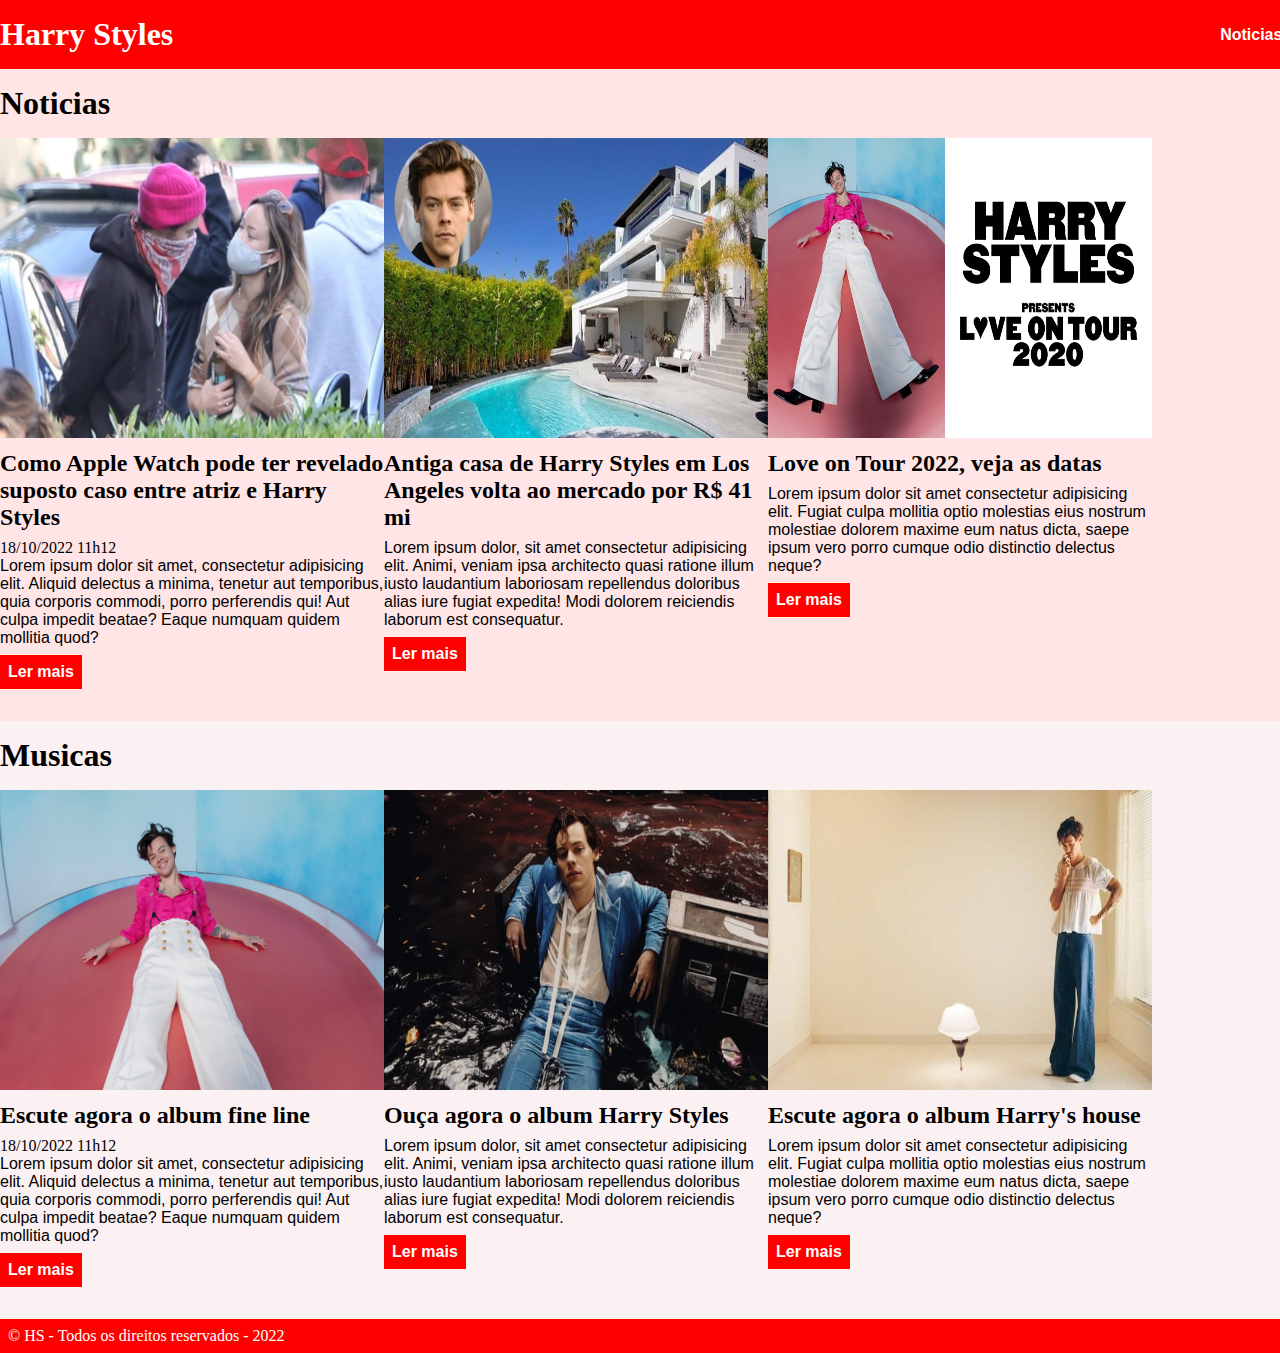
<file: index.html>
<!DOCTYPE html>
<html lang="pt-br">
<head>
    <meta charset="UTF-8">
    <meta http-equiv="X-UA-Compatible" content="IE=edge">
    <meta name="viewport" content="width=device-width, initial-scale=1.0">
    <title>Harry Styles fã site</title>
    <link rel="stylesheet" href="./main.css">
</head>
<body>
    <header>
        <div class="container"> <h1><b>Harry Styles</b></h1>
        <nav>
            <ul>
                <li>
                    <a href="#Noticias" title="Ir para a sessão notícia">Noticias</a>
                </li>
                <li>
                    <a href="#Musicas" title="Ir para a sessão Músicas">Músicas</a>
                </li>
            </ul>
        </nav>
    </div>
    </header>
    <section id="Noticias">
        <div class="container"><h2>Noticias</h2>
        </div>
        <div class="articles">
            <article>
                <img src="./Midea/harry-styles-e-olivia-wilde-trocando-olhares-1-1-1024x683.jpg" alt="Harry Styles e Olivia Wilde trocando olhares" >
                
                <h3>Como Apple Watch pode ter revelado suposto caso entre atriz e Harry Styles</h3>
                <header>
                    <time class="creation-date"> 18/10/2022 11h12</time>
                </header>
                <p>
                    Lorem ipsum dolor sit amet, consectetur adipisicing elit. Aliquid delectus a minima, tenetur aut temporibus, quia corporis commodi, porro perferendis qui! Aut culpa impedit beatae? Eaque numquam quidem mollitia quod?
                </p>
                <a href="#" title="Leia a notícia completa">Ler mais</a>
            </article>
            <article>
                <img src="./Midea/harry-styles-casa_faaAfUC.jpg" alt="Mansão com piscina">
                <h3> Antiga casa de Harry Styles em Los Angeles volta ao mercado por R$ 41 mi </h3>
                <p>
                    Lorem ipsum dolor, sit amet consectetur adipisicing elit. Animi, veniam ipsa architecto quasi ratione illum iusto laudantium laboriosam repellendus doloribus alias iure fugiat expedita! Modi dolorem reiciendis laborum est consequatur.
    
                </p>
                <a href="#" title="Leia a notícia completa">Ler mais</a>
            </article>
            <article>
                <img src="./Midea/harry-tour1.jpg" alt="Cartaz da tour Love on Tour 2022">
                <h3>Love on Tour 2022, veja as datas</h3>
                <p>Lorem ipsum dolor sit amet consectetur adipisicing elit. Fugiat culpa mollitia optio molestias eius nostrum molestiae dolorem maxime eum natus dicta, saepe ipsum vero porro cumque odio distinctio delectus neque?</p>
                <a href="#" title="Leia a notícia completa">Ler mais</a>
            </article>
        </div>
    </section>
    <section id="Musicas">
        <div class="container"><h2>Musicas</h2>
        </div>
        <div class="articles">
            <article>
                <img src="./Midea/STYLES_000.jpg" alt="Harry Styles com uma roupa rosa e branca">
                <h3>Escute agora o album fine line</h3>
                <header>
                    <time class="creation-date"> 18/10/2022 11h12</time>
                </header>
                <p>
                    Lorem ipsum dolor sit amet, consectetur adipisicing elit. Aliquid delectus a minima, tenetur aut temporibus, quia corporis commodi, porro perferendis qui! Aut culpa impedit beatae? Eaque numquam quidem mollitia quod?
                </p>
                <a href="#" title="Leia a notícia completa">Ler mais</a>
            </article>
            <article>
                <img src= "./Midea/3281.jpg" alt="Harry Styles sentado ">
                <h3>
                    Ouça agora o album Harry Styles
                </h3>
                <p>
                    Lorem ipsum dolor, sit amet consectetur adipisicing elit. Animi, veniam ipsa architecto quasi ratione illum iusto laudantium laboriosam repellendus doloribus alias iure fugiat expedita! Modi dolorem reiciendis laborum est consequatur.
    
                </p>
                <a href="#" title="Leia a notícia completa">Ler mais</a>
            </article>
            <article>
                <img src="./Midea/7270pkwh3pnyw5d3t51fgs87m.jpg" alt="Harry em pé, em uma casa ao contrario">
                <h3>Escute agora o album Harry's house</h3>
                <p>Lorem ipsum dolor sit amet consectetur adipisicing elit. Fugiat culpa mollitia optio molestias eius nostrum molestiae dolorem maxime eum natus dicta, saepe ipsum vero porro cumque odio distinctio delectus neque?</p>
                <a href="#" title="Leia a notícia completa">Ler mais</a>
            </article>

        </div>
    </section>
    <footer>
        <div class="container">
            <p>
                &copy; HS - Todos os direitos reservados - 2022
            </p>
        </div>
    </footer>
</body>
</html>
</file>
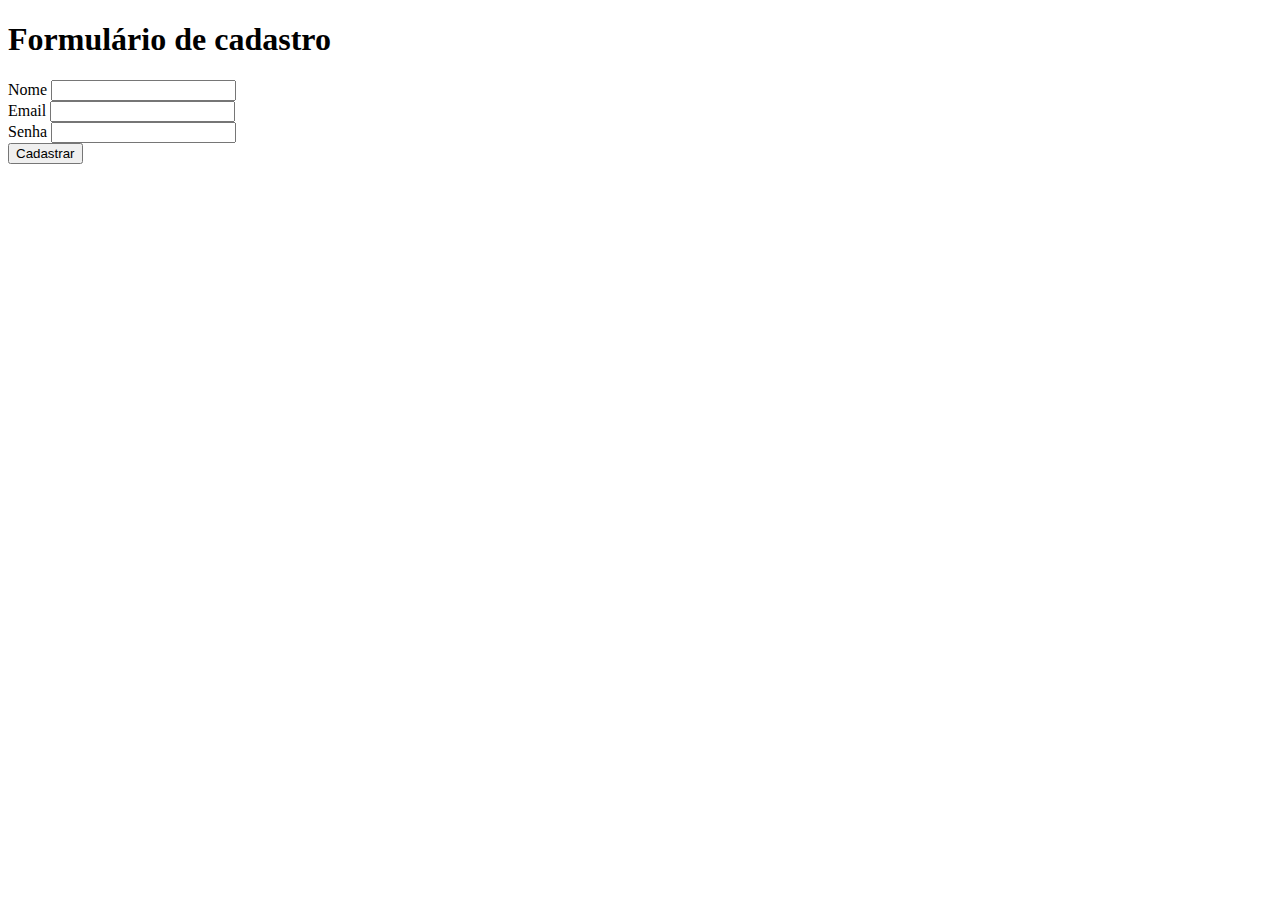
<file: ExercicioHTML/index.html>
<!DOCTYPE html>
<html lang="pt-br">
<head>
    <meta charset="UTF-8">
    <meta http-equiv="X-UA-Compatible" content="IE=edge">
    <meta name="viewport" content="width=device-width, initial-scale=1.0">
    <title>Exercicio Ebac HTML</title>
</head>
<body>
    <h1><b>Formulário de cadastro</b></h1>
    <form>
        <label for="name"> Nome  </label>
        <input type="text" />
    <br  />
        <label for="email"> Email </label>
    <input id="email" type="email" />
    <br />

    <label for="senha"> Senha </label>
    <input type="senha" type="password" />
    <br />
    <button type="submit">Cadastrar</button>
    </form>
</body>
</html>
</file>
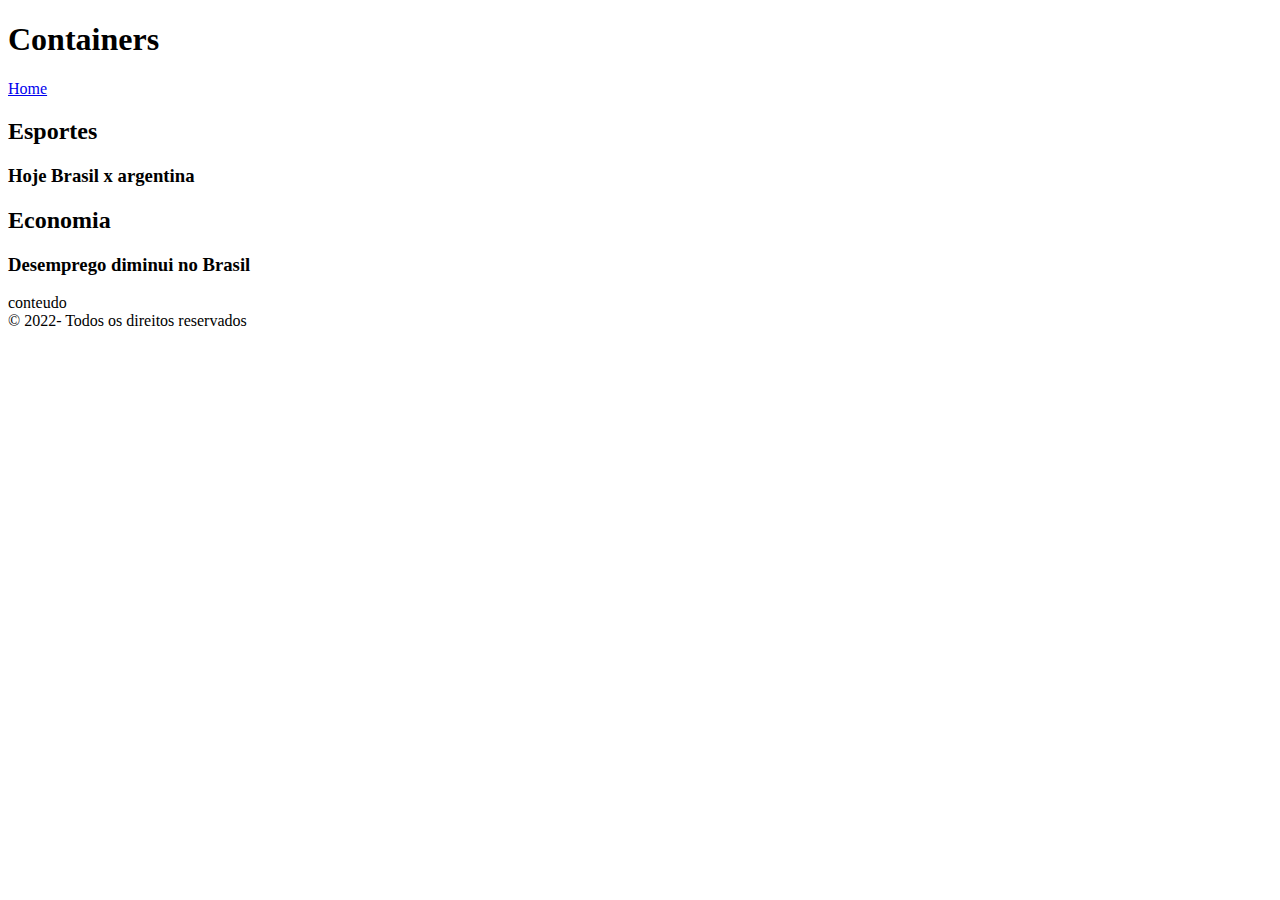
<file: containers.html>
<!DOCTYPE html>
<html lang="pt-br">
<head>
    <meta charset="UTF-8">
    <meta http-equiv="X-UA-Compatible" content="IE=edge">
    <meta name="viewport" content="width=device-width, initial-scale=1.0">
    <title>Containers html</title>
</head>
<body>
    <header>
        <h1>Containers</h1>
        <nav>
            <a href="./index.html">Home</a>
        </nav>
    </header>
    <main>
        <section>
            <h2>Esportes</h2>
            <article>
                <h3>Hoje Brasil x argentina</h3>
            </article>
        </section>
        <section>
            <h2>Economia</h2>
            <article>
                <h3>Desemprego diminui no Brasil</h3>
            </article>
        </section>
    </main>
    <aside>
        conteudo
    </aside>
    <footer>
        &copy; 2022- Todos os direitos reservados
    </footer>
</body>
</html>
</file>
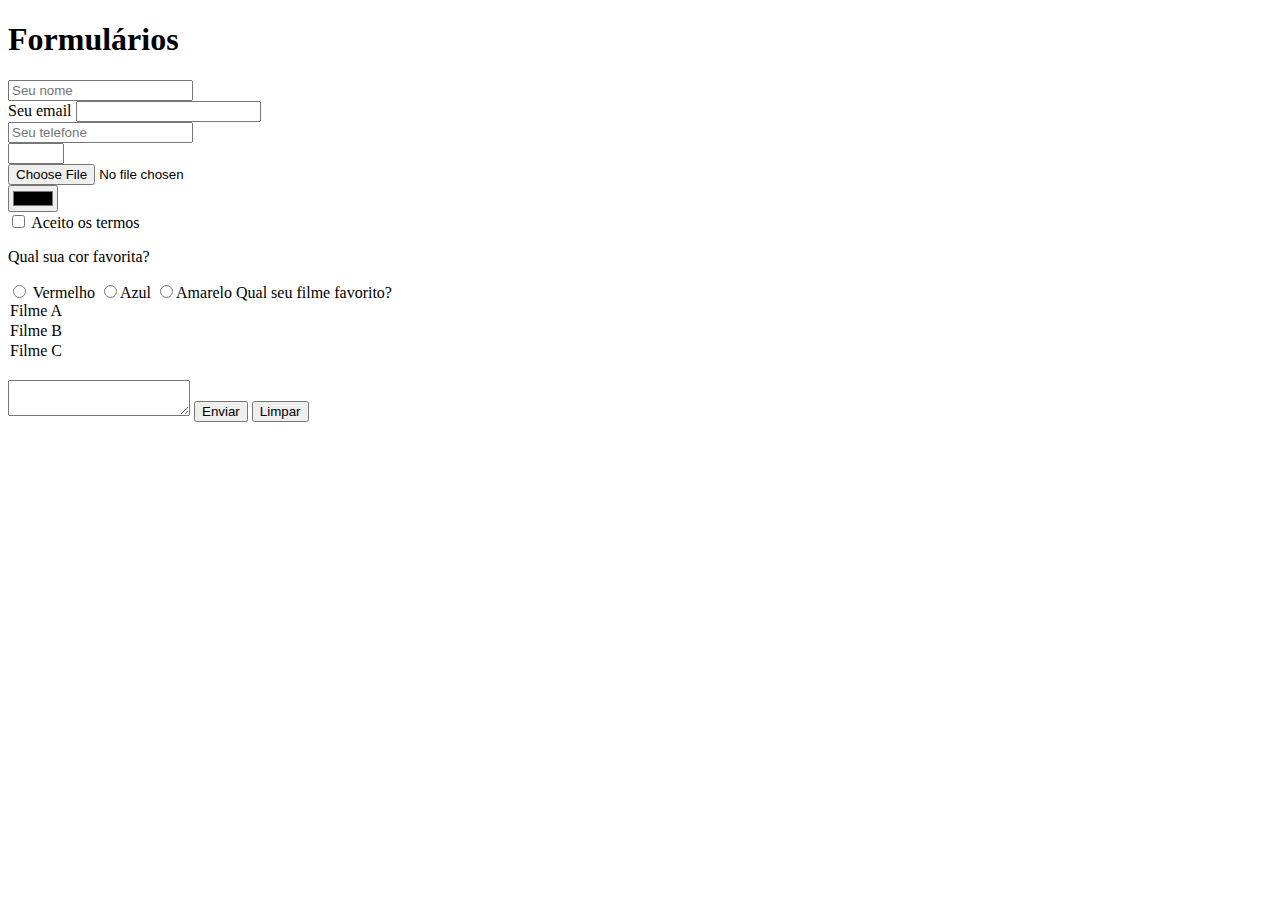
<file: forms.html>
<!DOCTYPE html>
<html lang="pt-br">
<head>
    <meta charset="UTF-8">
    <meta http-equiv="X-UA-Compatible" content="IE=edge">
    <meta name="viewport" content="width=device-width, initial-scale=1.0">
    <title>Formulários</title>
</head>
<body>
    <h1>Formulários</h1>
<form>
    <input type="text" placeholder="Seu nome"/>
    <br />
    <label for="email"> Seu email  </label>
    <input id="email" type="email" />
    <br   />
    <input type="tel" placeholder="Seu telefone"/> <br    />
    <input type="number" max="10" min="2" step="2"/> <br   />
    <input type="file" /> <br />
    <input type="color" /> <br   />
    <input type="checkbox" id="checkbox-termos" /> <label for="checkbox-termos">Aceito os termos</label>
    <p>Qual sua cor favorita?</p>
    <input type="radio" name= "cor-favorita" id="cor-Vermelha" /> <label for="cor-Vermelha">Vermelho</label>
    <input type="radio" name= "cor-favorita" id="cor-Azul" /><label for="cor-Azul">Azul</label>
    <input type="radio" name= "cor-favorita" id="cor-Amarela" /><label for="ccor-Amarela">Amarelo</label>
    <label> Qual seu filme favorito?</label>
    <section multiple>
        <option>Filme A</option>
        <option>Filme B</option>
        <option>Filme C</option>
    </section>
    <br />
    <textarea></textarea>
    <button type="submit">Enviar</button>
    <button type="reset">Limpar</button>
</form>
</body>
</html>
</file>
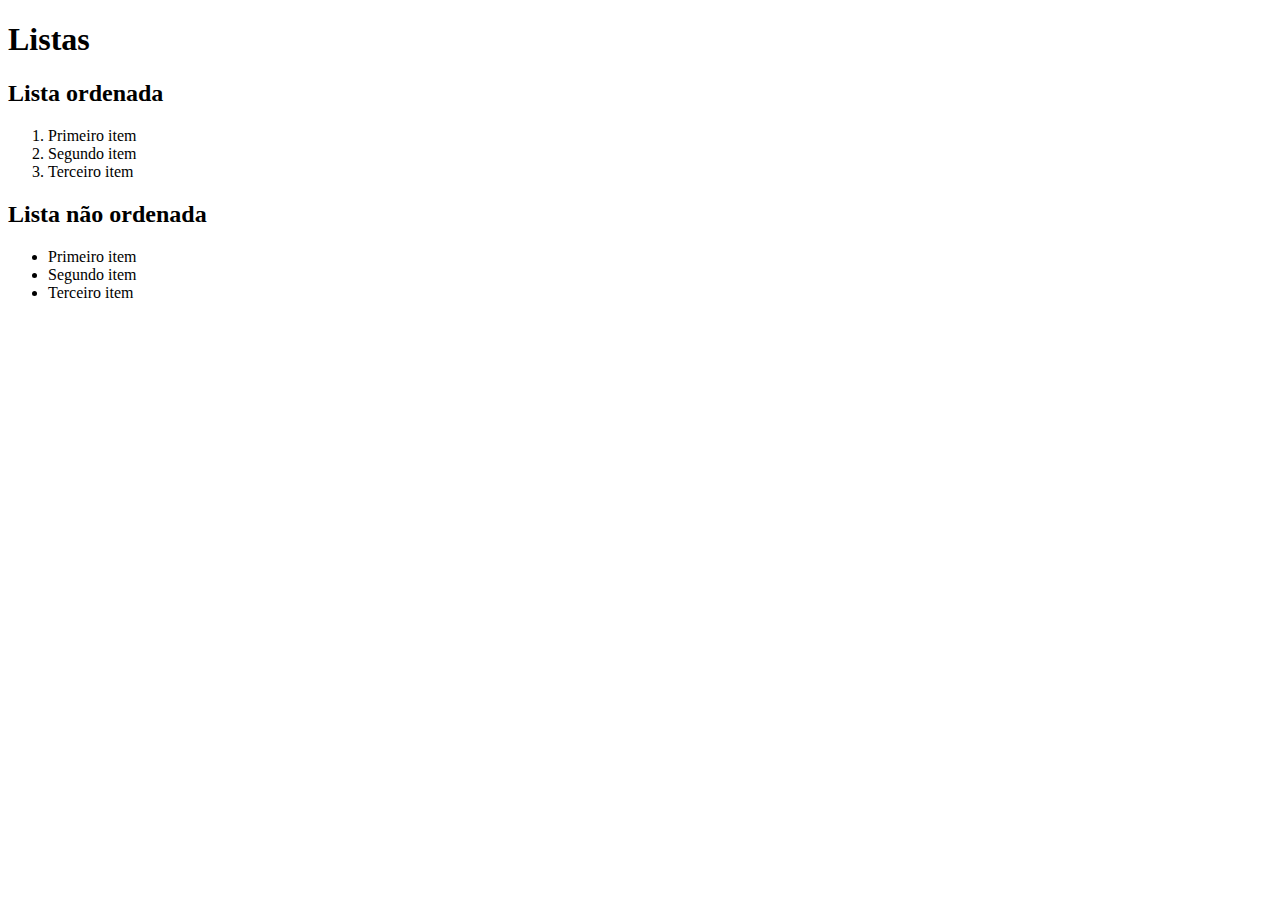
<file: listas.html>
<!DOCTYPE html>
<html lang="pt-br">
<head>
    <meta charset="UTF-8">
    <meta http-equiv="X-UA-Compatible" content="IE=edge">
    <meta name="viewport" content="width=device-width, initial-scale=1.0">
    <title>Listas</title>
</head>
<body>
    <header>
        <h1>Listas</h1>
    </header>
    <main>
        <section>
            <h2> Lista ordenada</h2>
            <ol>
                <li>Primeiro item</li>
                <li>Segundo item</li>
                <li>Terceiro item</li>
            </ol>
        </section>
        <section>
            <h2> Lista não ordenada</h2>
            <ul>
                <li>Primeiro item</li>
                <li>Segundo item</li>
                <li>Terceiro item</li>
            </ul>
        </section>
    </main>
</body>
</html>
</file>
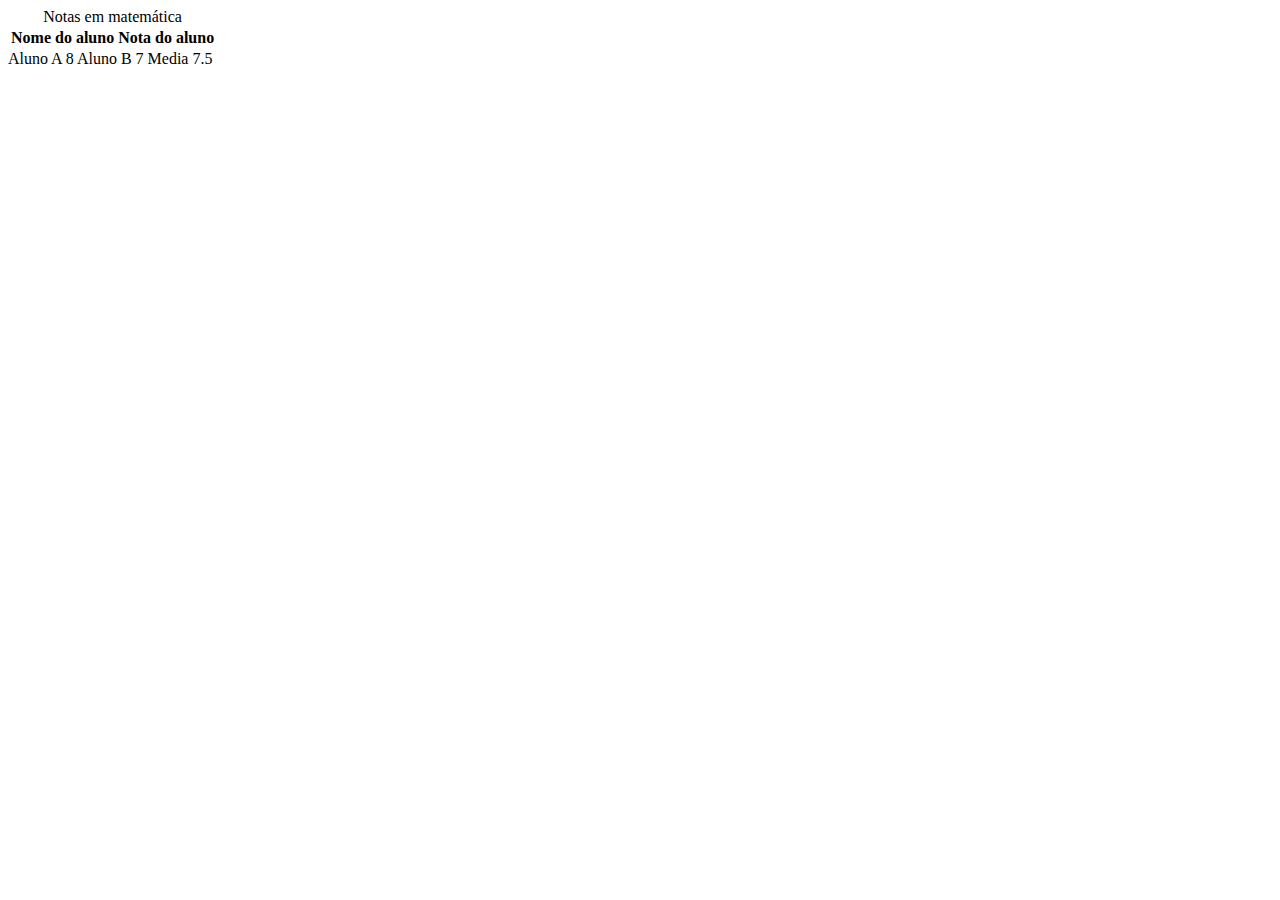
<file: tabelas.html>
<!DOCTYPE html>
<html lang="pt-br">
<head>
    <meta charset="UTF-8">
    <meta http-equiv="X-UA-Compatible" content="IE=edge">
    <meta name="viewport" content="width=device-width, initial-scale=1.0">
    <title>Tabelas</title>
</head>
<body>
    <table>
        <caption>Notas em matemática</caption>
        <thead>
            <tr>
                <th>Nome do aluno</th>
                <th>Nota do aluno</th>
            </tr>
        </thead>
    </table>
    <tbody>
        <tr>
            <td>Aluno A</td>
            <td>8</td>
        </tr>
        <tr>
            <td>Aluno B</td>
            <td>7</td>
        </tr>
    </tbody>
    <tfoot>
        <td>Media</td>
        <td>7.5</td>
    </tfoot>

</body>
</html>
</file>
<file: main.css>
*{
    box-sizing: border-box;
    margin: 0%;
    padding: 0%;
}
body > header {
    background-color: red;
    padding: 16px 0;
    color: white;
}
header .container{
    display:flex; 
    align-items: center;
    justify-content: space-between;

}
header li{
    display: inline;
    font-family: Arial, Helvetica, sans-serif;
    font-weight: bold;
    margin-left: 16px;

}
header li a{
color: white;
text-decoration: none;
}
.container {
    width: 1366px;
    margin: 0% auto;
}
.articles {
    display: flex;
}
.articles article img{
    height: 300px;
    width: 100%;
    

}

.articles article{
    width: 30%;
}
section {
    padding: 16px 0 ;
}

section h2, 
.articles article{
    margin-bottom: 16px;
}

.articles article h3{
    margin-top: 8px;
    margin-bottom: 8px;
}
.articles article a {
    background-color: red;
    color: white;
    padding: 8px;
    display: inline-block;
    text-decoration: none;
    font-weight: bold;
    margin-top: 8px;
}
.articles article a:hover{
    text-decoration: underline;
}
.articles article p,
.articles article a{
    font-family: Arial, Helvetica, sans-serif;

    
}

.articles article h3 {
    font-size: 24px;
}
section h2{
    font-size: 32px;
}

#Noticias {
    background-color: rgba(255, 0, 0 , 0.1);
}
#Noticias .articles article a{
    background-color: red;
}
#Musicas {
    background-color: rgba(228, 122, 131, 0.1);
}
footer {
    background-color: red;
    color: #fff;
    padding: 8px;

}
</file>
